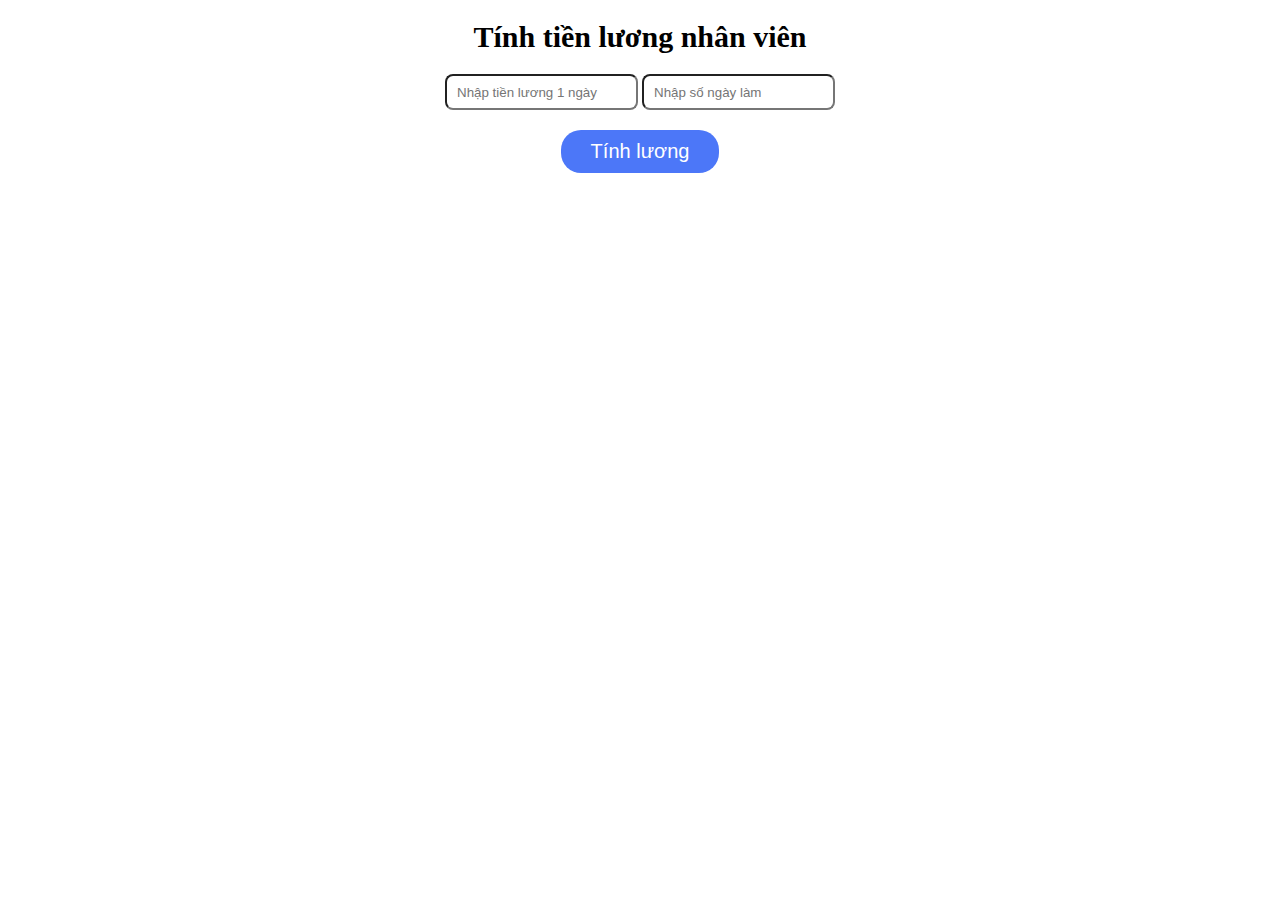
<file: Bai_1/index.html>
<!DOCTYPE html>
<html lang="en">
  <head>
    <meta charset="UTF-8" />
    <meta name="viewport" content="width=device-width, initial-scale=1.0" />
    <title>Bài 1</title>
    <link rel="stylesheet" href="./style.css" />
  </head>
  <body>
    <h1 class="title">Tính tiền lương nhân viên</h1>
    <div class="content">
      <div>
        <input
          id="luong1Ngay"
          type="number"
          placeholder="Nhập tiền lương 1 ngày"
        />
        <input id="soNgayLam" type="number" placeholder="Nhập số ngày làm" />
      </div>
      <div>
        <button id="btnTinhLuong">Tính lương</button>
        <p id="pResult" style="font-size: 18px"></p>
      </div>
    </div>

    <script src="./main.js"></script>
  </body>
</html>
</file>
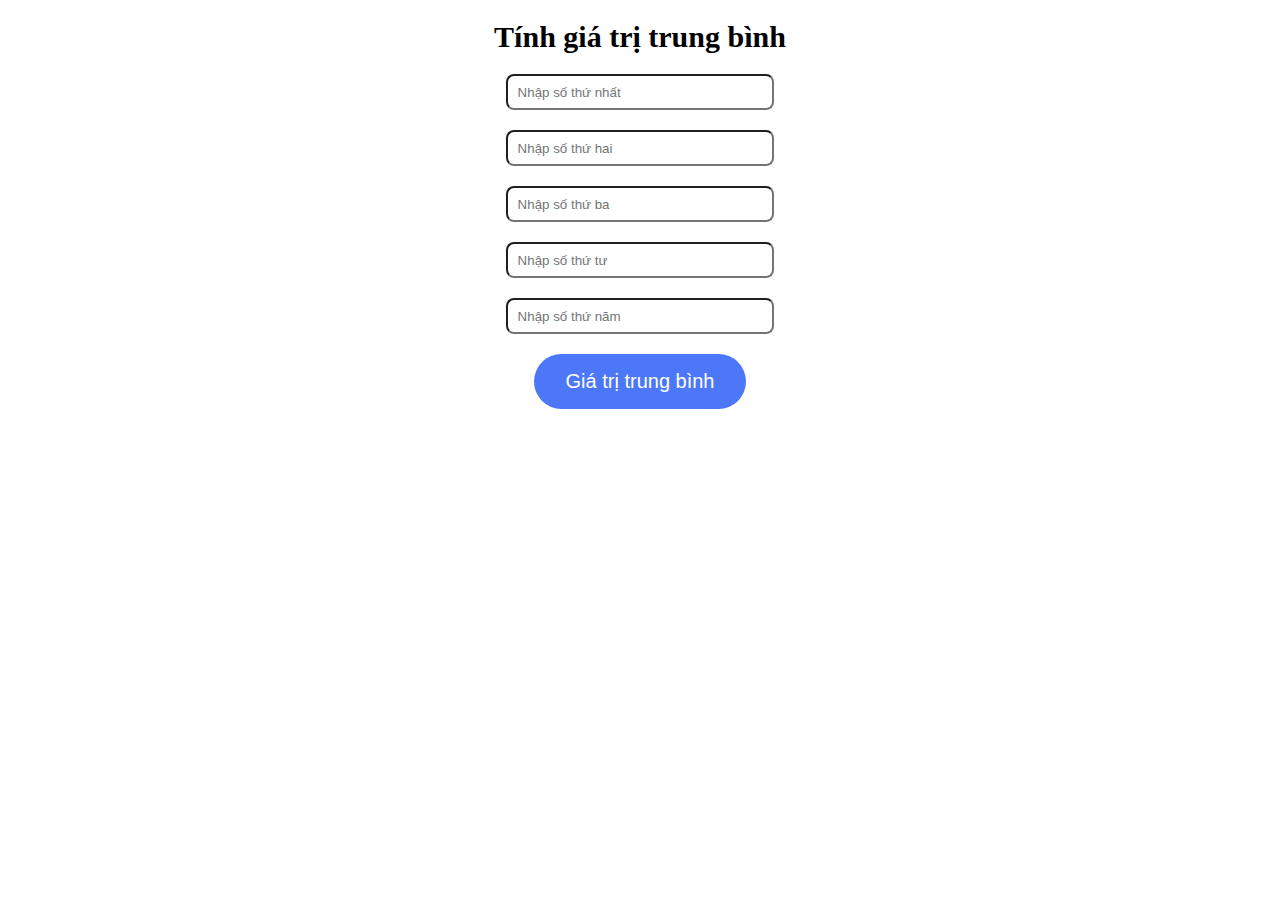
<file: Bai_2/index.html>
<!DOCTYPE html>
<html lang="en">
  <head>
    <meta charset="UTF-8" />
    <meta name="viewport" content="width=device-width, initial-scale=1.0" />
    <title>Bài 2</title>
    <link rel="stylesheet" href="./style.css" />
  </head>
  <body>
    <h1 class="title">Tính giá trị trung bình</h1>
    <div class="content">
      <input id="num1" type="number" placeholder="Nhập số thứ nhất" />
      <input id="num2" type="number" placeholder="Nhập số thứ hai" />
      <input id="num3" type="number" placeholder="Nhập số thứ ba" />
      <input id="num4" type="number" placeholder="Nhập số thứ tư" />
      <input id="num5" type="number" placeholder="Nhập số thứ năm" />
    </div>
    <div class="container">
      <button id="giaTriTB">Giá trị trung bình</button>
      <p id="pTrungBinh" style="font-size: 18px"></p>
    </div>

    <script src="./main.js"></script>
  </body>
</html>
</file>
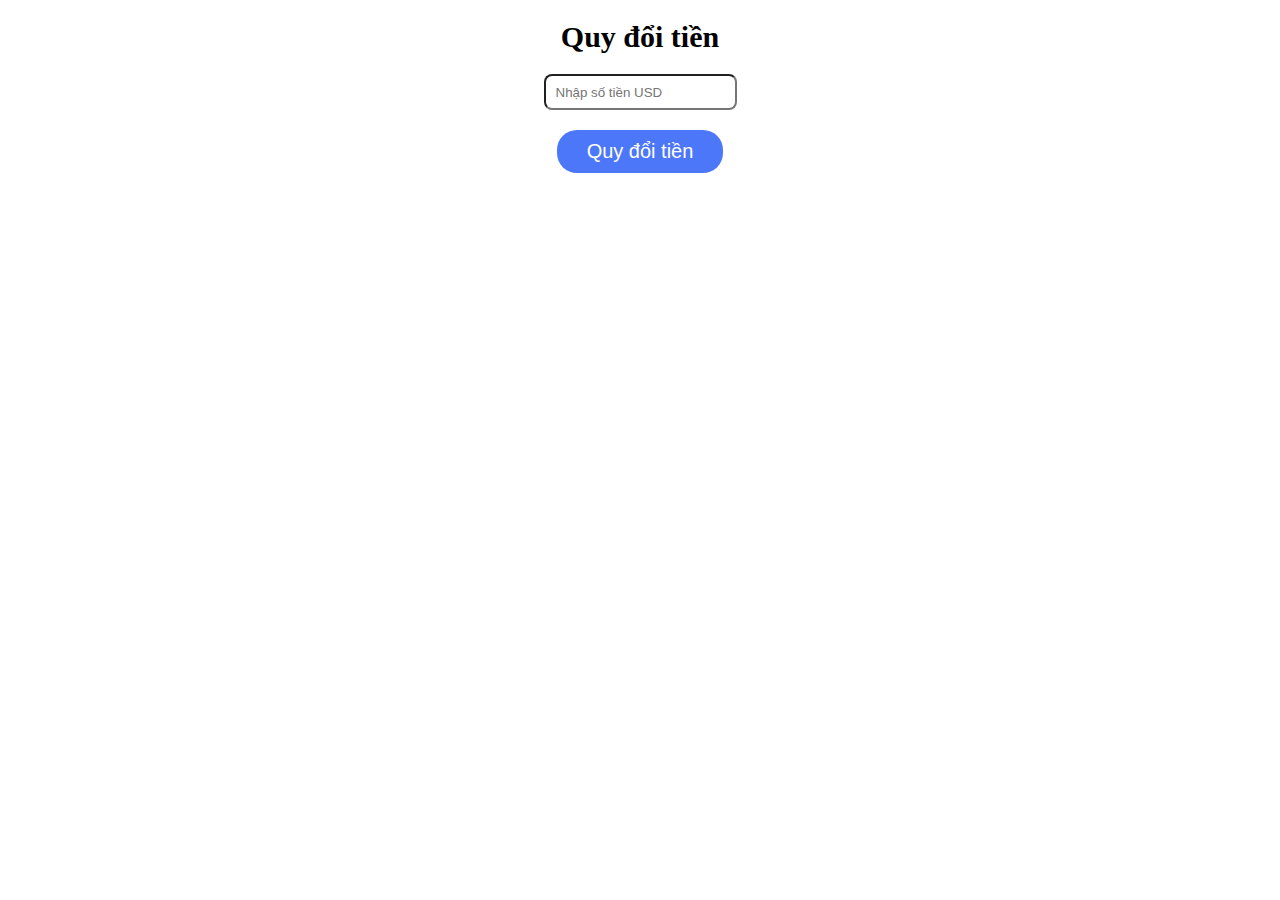
<file: Bai_3/index.html>
<!DOCTYPE html>
<html lang="en">
  <head>
    <meta charset="UTF-8" />
    <meta name="viewport" content="width=device-width, initial-scale=1.0" />
    <title>Bài 3</title>
    <link rel="stylesheet" href="./style.css" />
  </head>
  <body>
    <h1 class="title">Quy đổi tiền</h1>
    <div class="content">
      <div>
        <input id="soTienUSD" type="number" placeholder="Nhập số tiền USD" />
      </div>
      <div>
        <button id="btnQuyDoi">Quy đổi tiền</button>
        <p id="pResult" style="font-size: 18px"></p>
      </div>
    </div>

    <script src="./main.js"></script>
  </body>
</html>
</file>
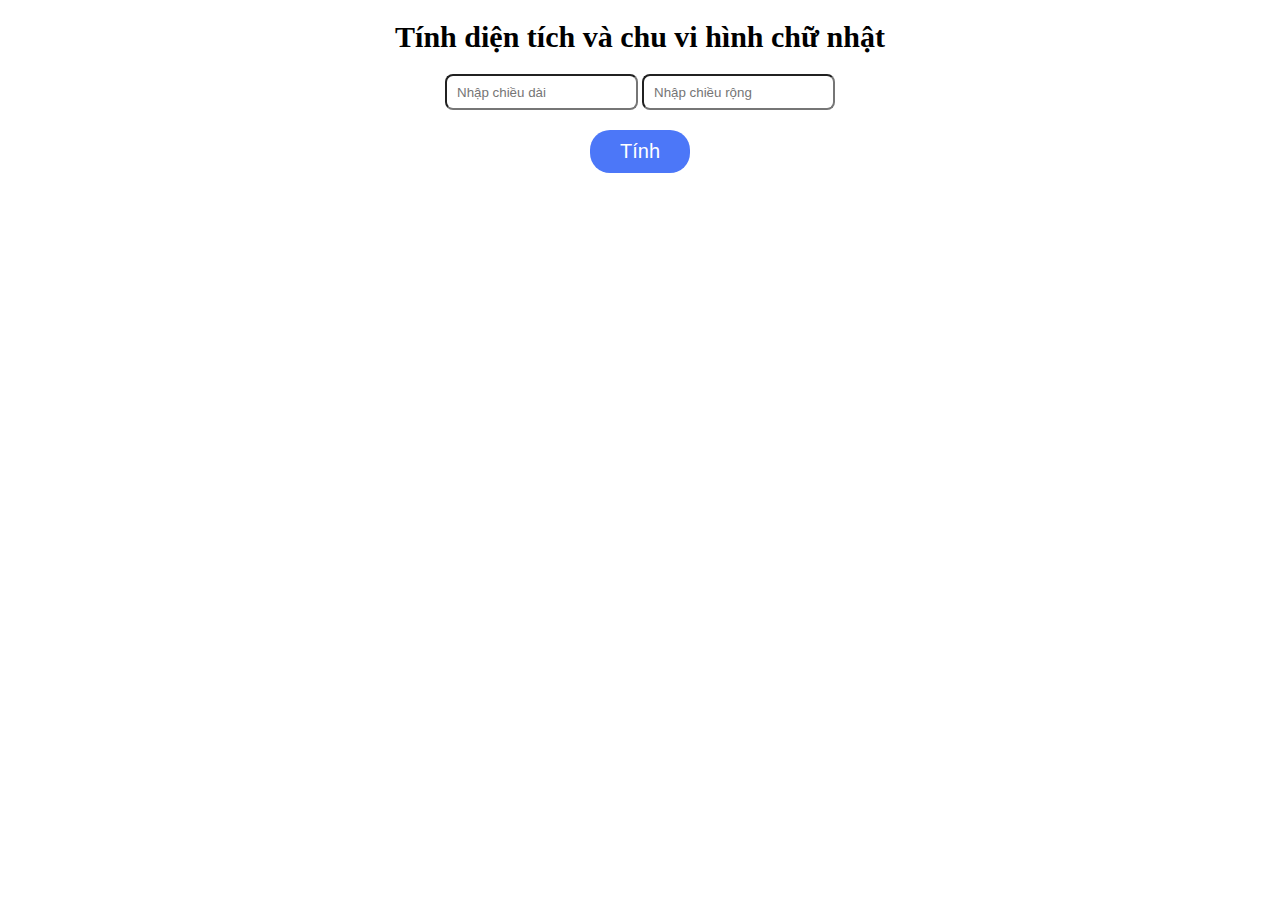
<file: Bai_4/index.html>
<!DOCTYPE html>
<html lang="en">
  <head>
    <meta charset="UTF-8" />
    <meta name="viewport" content="width=device-width, initial-scale=1.0" />
    <title>Bài 4</title>
    <link rel="stylesheet" href="./style.css" />
  </head>
  <body>
    <h1 class="title">Tính diện tích và chu vi hình chữ nhật</h1>
    <div class="content">
      <div>
        <input id="chieuDai" type="number" placeholder="Nhập chiều dài" />
        <input id="chieuRong" type="number" placeholder="Nhập chiều rộng" />
      </div>
      <div>
        <button id="tinh">Tính</button>
        <p id="pResult" style="font-size: 18px"></p>
      </div>
    </div>

    <script src="./main.js"></script>
  </body>
</html>
</file>
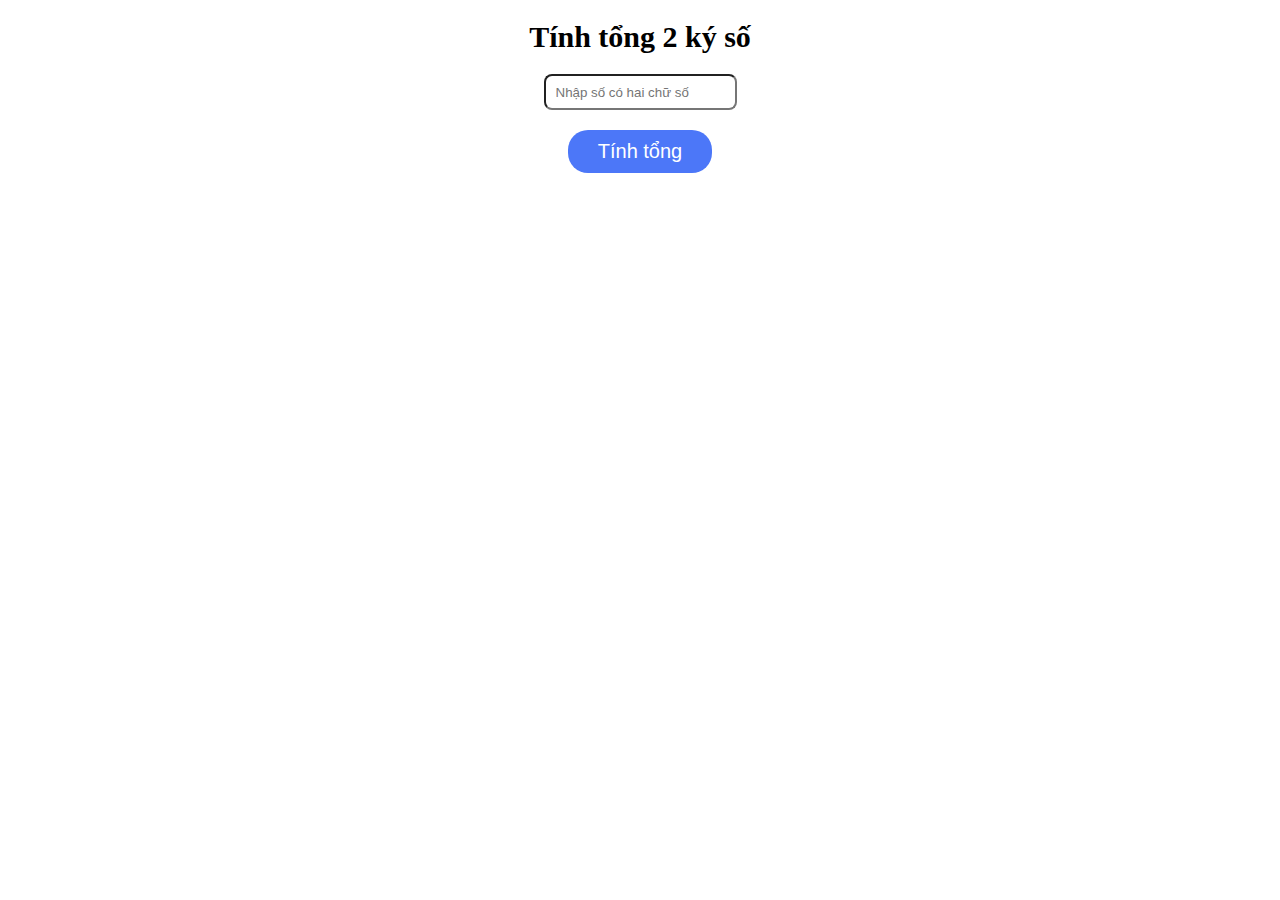
<file: Bai_5/index.html>
<!DOCTYPE html>
<html lang="en">
  <head>
    <meta charset="UTF-8" />
    <meta name="viewport" content="width=device-width, initial-scale=1.0" />
    <title>Bài 5</title>
    <link rel="stylesheet" href="./style.css" />
  </head>
  <body>
    <h1 class="title">Tính tổng 2 ký số</h1>
    <div class="content">
      <div>
        <input
          id="so2ChuSo"
          type="number"
          placeholder="Nhập số có hai chữ số"
        />
      </div>
      <div>
        <button id="btnTong2KySo">Tính tổng</button>
        <p id="pResult" style="font-size: 18px"></p>
      </div>
    </div>

    <script src="./main.js"></script>
  </body>
</html>
</file>
<file: Bai_1/style.css>
.title {
  font-size: 30px;
  text-align: center;
}

.content {
  text-align: center;

  input {
    height: 30px;
    border-radius: 8px;
    margin-bottom: 20px;
    padding-left: 10px;
  }

  button {
    padding: 10px 30px;
    border-radius: 20px;
    background-color: #4c77f8;
    border: #4c77f8;
    color: white;
    cursor: pointer;
    font-size: 20px;
  }
}
</file>
<file: Bai_2/style.css>
.title {
  font-size: 30px;
  text-align: center;
}

.content {
  text-align: center;
  display: flex;
  flex-direction: column;
  align-items: center;
  justify-content: center;

  input {
    height: 30px;
    width: 20%;
    border-radius: 8px;
    margin-bottom: 20px;
    padding-left: 10px;
  }
}

.container {
  display: flex;
  flex-direction: column;
  align-items: center;
  justify-content: center;

  button {
    padding: 16px 32px;
    border-radius: 30px;
    background-color: #4c77f8;
    border: #4c77f8;
    color: white;
    cursor: pointer;
    font-size: 20px;
  }
}
</file>
<file: Bai_3/style.css>
.title {
  font-size: 30px;
  text-align: center;
}

.content {
  text-align: center;
  input {
    height: 30px;
    border-radius: 8px;
    margin-bottom: 20px;
    padding-left: 10px;
  }

  button {
    padding: 10px 30px;
    border-radius: 20px;
    background-color: #4c77f8;
    border: #4c77f8;
    color: white;
    cursor: pointer;
    font-size: 20px;
  }
}
</file>
<file: Bai_4/style.css>
.title {
  font-size: 30px;
  text-align: center;
}

.content {
  text-align: center;
  input {
    height: 30px;
    border-radius: 8px;
    margin-bottom: 20px;
    padding-left: 10px;
  }

  button {
    padding: 10px 30px;
    border-radius: 20px;
    background-color: #4c77f8;
    border: #4c77f8;
    color: white;
    cursor: pointer;
    font-size: 20px;
  }
}
</file>
<file: Bai_5/style.css>
.title {
  font-size: 30px;
  text-align: center;
}

.content {
  text-align: center;
  input {
    height: 30px;
    border-radius: 8px;
    margin-bottom: 20px;
    padding-left: 10px;
  }

  button {
    padding: 10px 30px;
    border-radius: 20px;
    background-color: #4c77f8;
    border: #4c77f8;
    color: white;
    cursor: pointer;
    font-size: 20px;
  }
}
</file>
